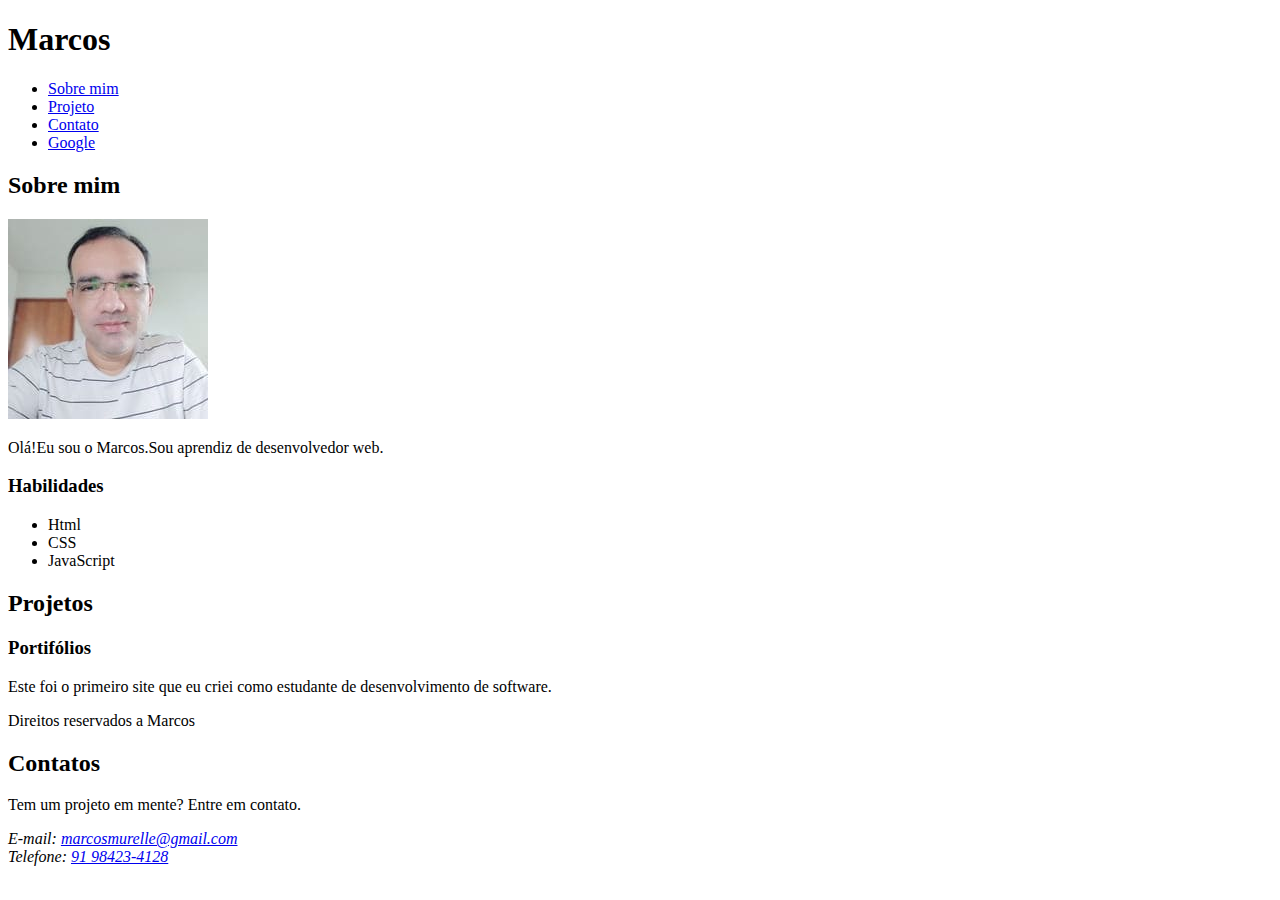
<file: index.html>
<!DOCTYPE html>
<html lang="pt-br">

<head>
    <meta charset="UTF-8">
    <meta name="viewport" content="width=device-width, initial-scale=1.0">
    <title>Marcos</title>
</head>

<body>
    <header>
        <h1>Marcos</h1>

        <nav> <!--Seção de navegação do site.-->
            <ul> <!--Lista não ordenada para links do nosso menu.-->
                <li><a href="#sobre">Sobre mim</a></li>
                <li><a href="#projeto">Projeto</a></li>
                <li><a href="#contato">Contato</a></li>
                <li><a href="https://www.google.com/" target='_blank'>Google</a></li>

                <ul>
        </nav>
    </header>

    <section id="sobre">
        <h2>Sobre mim</h2>

        <img src="imagem de foto de perfil.jpg" alt="imagem de foto de perfil" title="Imagem perfil">

        <article>

            <p>
                Olá!Eu sou o Marcos.Sou aprendiz de desenvolvedor web. 
            </p>

        </article>

        <aside>

            <h3>Habilidades</h3>

            <Ul>
                <li>Html</li>
                <li>CSS</li>
                <li>JavaScript</li>
            </Ul>

        </aside>

    </section>

    <section id="projeto">
        <h2>Projetos</h2>

        <Article>
            <h3>Portifólios</h3>

            <p>
                Este foi o primeiro site que eu criei como estudante de desenvolvimento de software.
            </p>

        </Article>

    </section>

    <footer>
        <p>Direitos reservados a Marcos</p>
        <Section id="contato">
            <h2>Contatos</h2>
            <p>Tem um projeto em mente? Entre em contato.</p>
            <address>
                E-mail: <a href="mail to:">marcosmurelle@gmail.com</a><br>
                Telefone: <a href="tel:+55 91 98423-4128">91 98423-4128</a>
            </address>
        </Section>

    </footer>

</body>

</html>
</file>
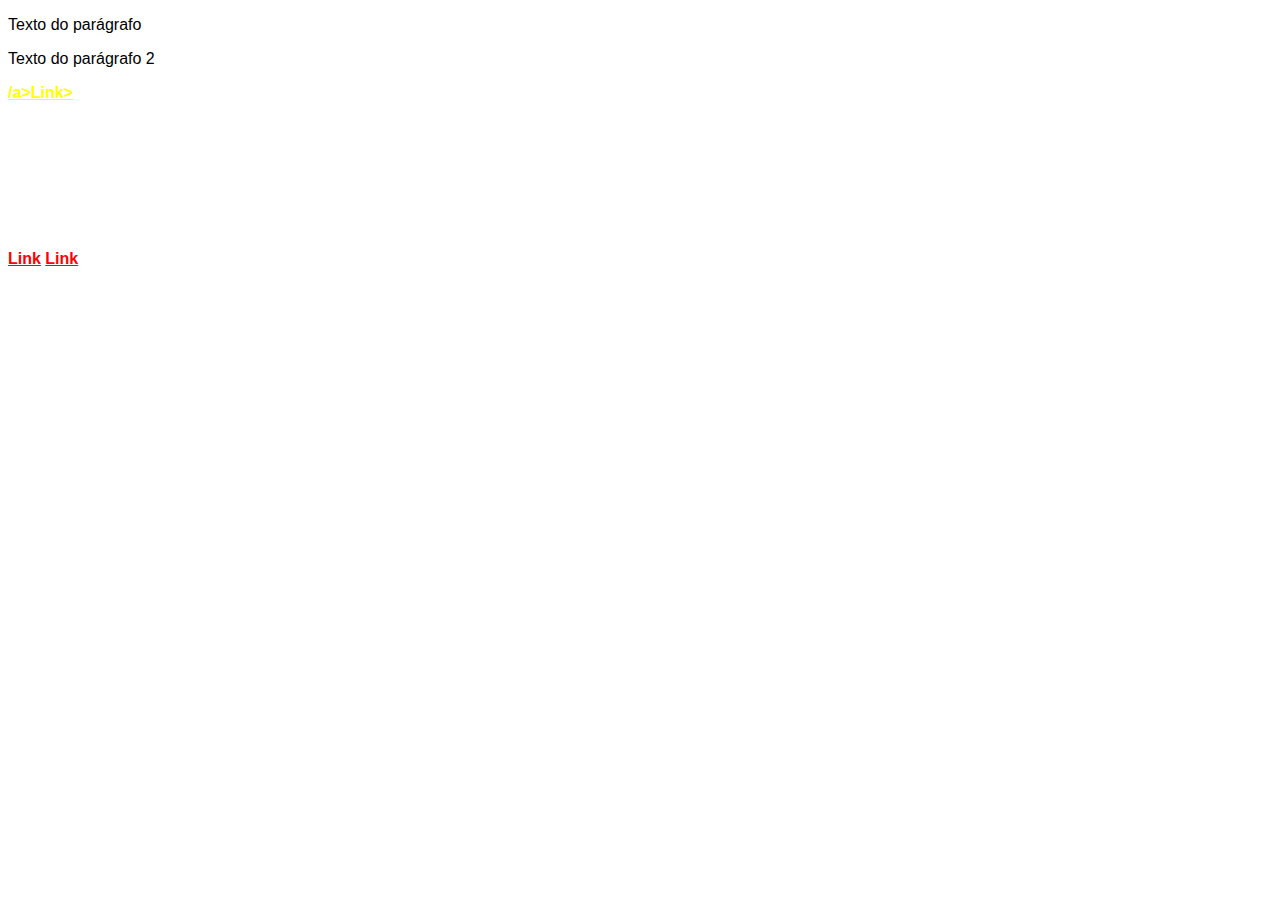
<file: ESTILIZAÇÃO/index.html>
<!DOCTYPE html>
<html>
<head>
<meta charset="UTF-8"/>
<title>Document</title>
<link rel="stylesheet" href="style.css">
</head>
<body>
<p>Texto do parágrafo</p>

<div>
<p>Texto do parágrafo 2</p>
    <a href="#">/a>Link></a>
    <p>
</div>

<a href="#">Link</a>
<a href="#">Link</a>

</body>
</html>
</file>
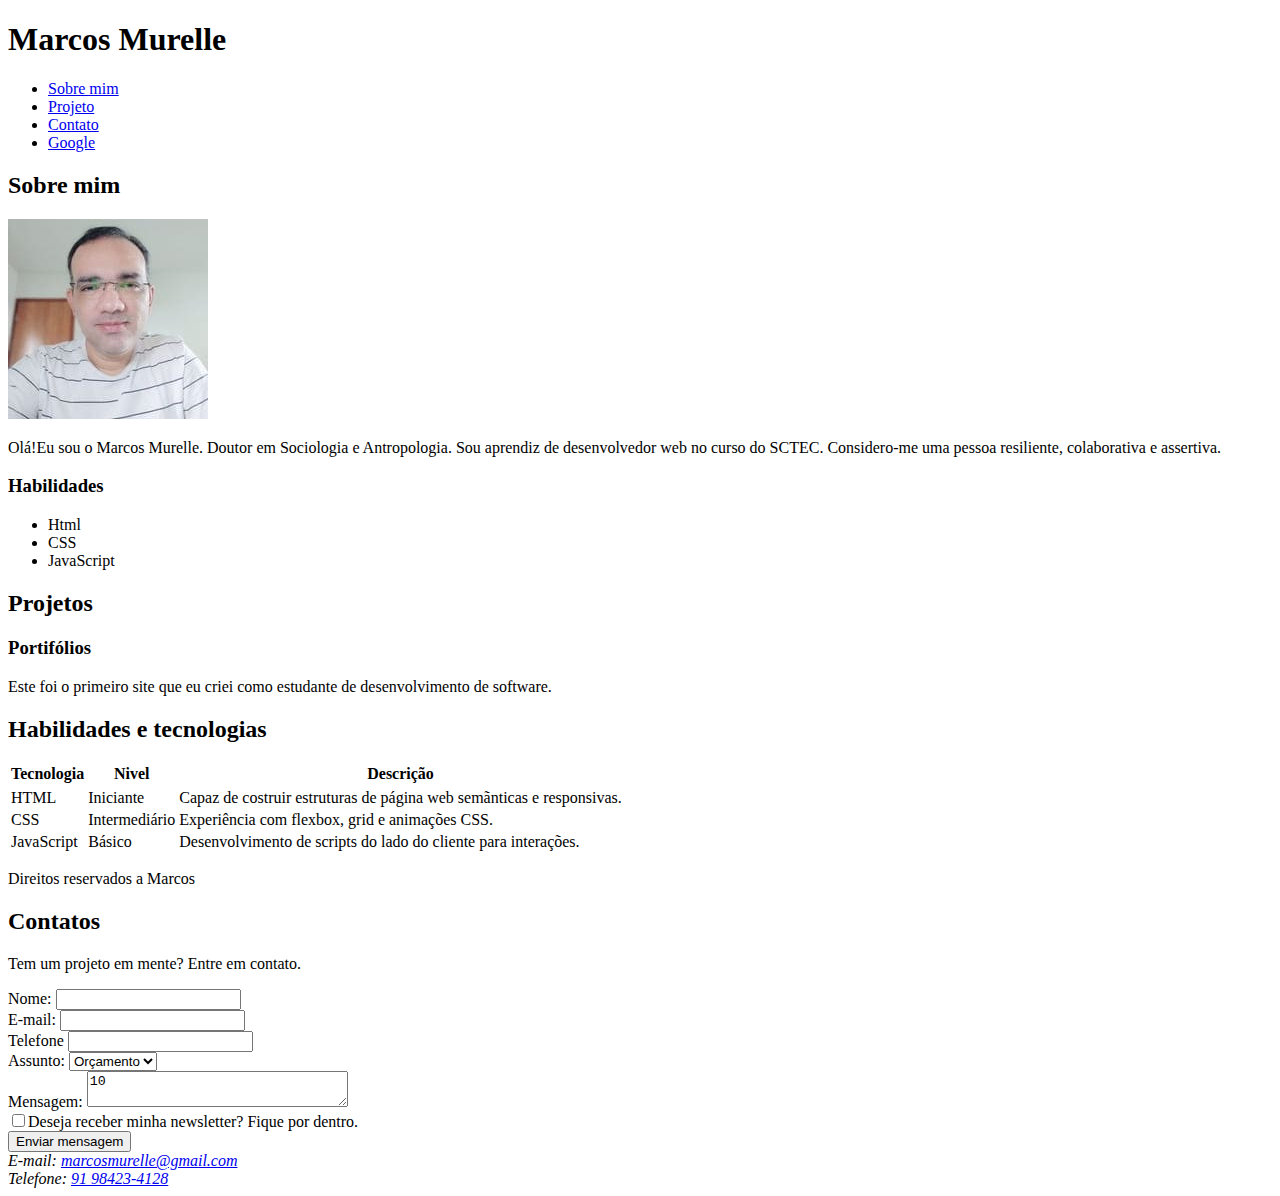
<file: landing page pessoal/index.html>
<!DOCTYPE html>
<html lang="pt-br">

<head>
    <meta charset="UTF-8">
    <meta name="viewport" content="width=device-width, initial-scale=1.0">
    <title>Marcos</title>
</head>

<body>
    <header>
        <h1>Marcos Murelle</h1>

        <nav> <!--Seção de navegação do site.-->
            <ul> <!--Lista não ordenada para links do nosso menu.-->
                <li><a href="#sobre">Sobre mim</a></li>
                <li><a href="#projeto">Projeto</a></li>
                <li><a href="#contato">Contato</a></li>
                <li><a href="https://www.google.com/" target='_blank'>Google</a></li>

                <ul>
        </nav>
    </header>

    <section id="sobre">
        <h2>Sobre mim</h2>

        <img src="imagem de foto de perfil.jpg" alt="imagem de foto de perfil" title="Imagem perfil">

        <article>

            <p>
                Olá!Eu sou o Marcos Murelle. Doutor em Sociologia e Antropologia. Sou aprendiz de desenvolvedor web no curso do SCTEC. Considero-me uma pessoa resiliente, colaborativa e assertiva.
            </p>

        </article>

        <aside>

            <h3>Habilidades</h3>

            <Ul>
                <li>Html</li>
                <li>CSS</li>
                <li>JavaScript</li>
            </Ul>

        </aside>

    </section>

    <section id="projeto">
        <h2>Projetos</h2>

        <Article>
            <h3>Portifólios</h3>

            <p>
                Este foi o primeiro site que eu criei como estudante de desenvolvimento de software.
            </p>

        </Article>

    </section>

    <section id="Habilidades">

        <h2>Habilidades e tecnologias</h2>

        <table>
            
                <thead>
                    <tr>

                        <th>Tecnologia</th>
                        <th>Nivel</th>
                        <th>Descrição</th>
                <tr>

            <thead>

                <tbody>
                    <tr>
                        <td>HTML</td>
                        <td>Iniciante</td>
                        <td>Capaz de costruir estruturas de página web semãnticas e responsivas.</td>
                    </tr>

                </tr>

                    <td>CSS</td>
                    <td>Intermediário</td>
                    <td>Experiência com flexbox, grid e animações CSS.</td>
                    
                </tr>

                </tr>

                    <td>JavaScript</td>
                    <td>Básico</td>
                    <td>Desenvolvimento de scripts do lado do cliente para interações.</td>
                    
                </tr>
               
                </tbody>

        </table>

    </section>



    <footer>
        <p>Direitos reservados a Marcos</p>
        <Section id="contato">
            <h2>Contatos</h2>
            <p>Tem um projeto em mente? Entre em contato.</p>

            <form action="">

                <label for="nome">Nome: </label>
                <input type="text" id="nome" name="nome" required> <br>

                <label for="email">E-mail: </label>
                <input type="email" id="email" name="email" required><br>

                <label for="Telefone">Telefone</label>
                <input type="tel" id="telefone" name="telefone"> <br>

                <label for="assunto">Assunto: </label>
                <select name="assunto" id="assunto">
                    <option value="orçamento">Orçamento</option>
                    <option value="dúvida">Dúvida</option>
                    <option value="outro">Outro</option>
                
                    <select name="" id=""></select>

                    <br>

                <label for="mensagem">Mensagem: </label>
                <textarea name="mensagem" id="mensagem" cols="30" required>10</textarea>
                    <br>
                <input type="checkbox" id="inscricao" name="inscricao"
                <label for="inscricao">Deseja receber minha newsletter? Fique por dentro.</label>

                <br>

                <input type="submit" value="Enviar mensagem">
                

               

            </form>
            <address>
                E-mail: <a href="mail to:">marcosmurelle@gmail.com</a><br>
                Telefone: <a href="tel:+55 91 98423-4128">91 98423-4128</a>
            </address>
        </Section>

    </footer>

</body>

</html>
</file>
<file: ESTILIZAÇÃO/style.css>
* {
    font-family: Arial, Helvetica, sans-serif;
}

div {
    height: 200px;
    color:black; 
}
        
    p ~ a {
        font-weight: bold;
        color: red;
    }

  div a {
    font-weight: bold;
    color: yellow;
  }
</file>
